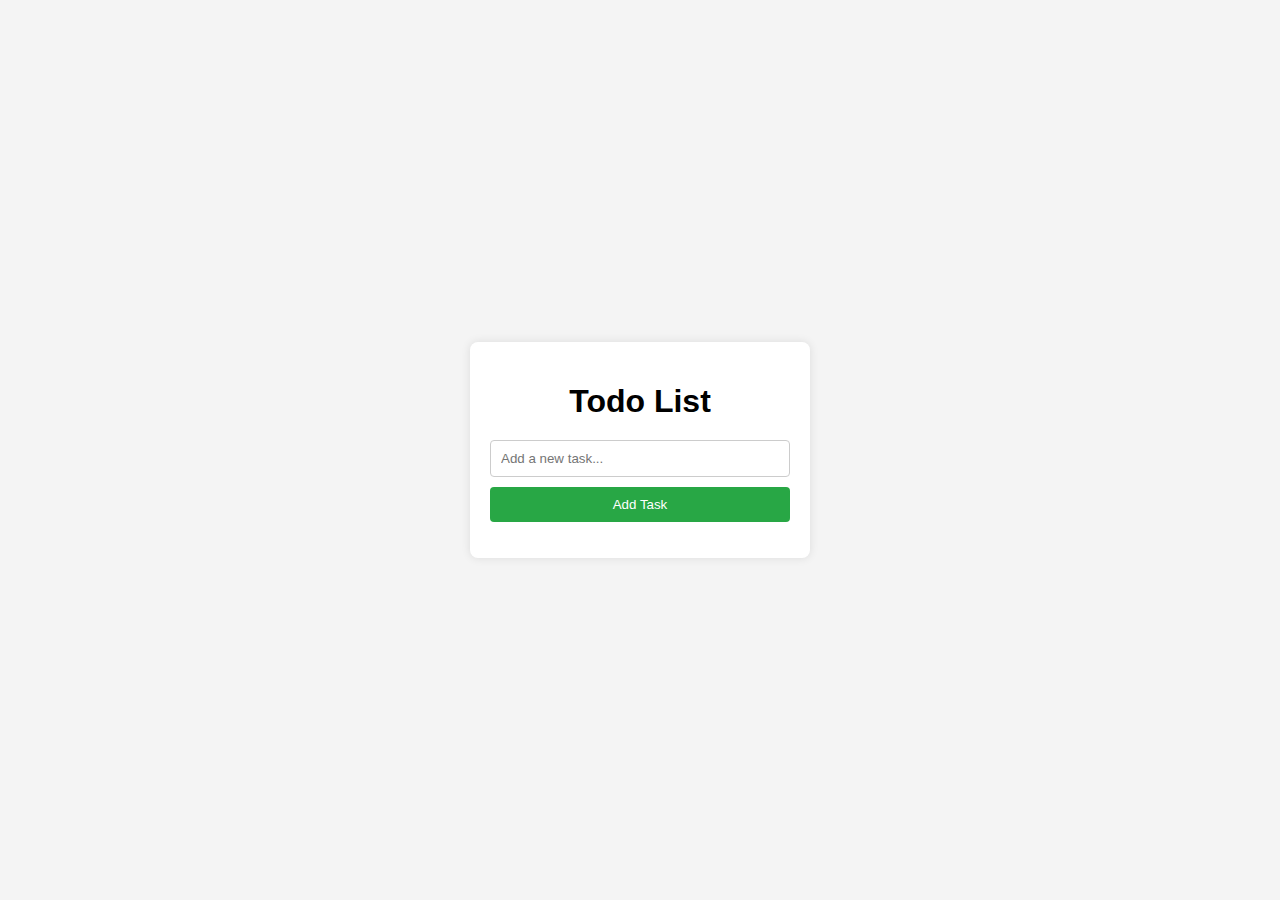
<file: todo/index.html>
<!DOCTYPE html>
<html lang="en">
<head>
    <meta charset="UTF-8">
    <meta name="viewport" content="width=device-width, initial-scale=1.0">
    <title>Todo List</title>
    <link rel="stylesheet" href="./index.css">
</head>
<body>
    <div class="container">
        <h1>Todo List</h1>
        <input type="text" id="taskInput" placeholder="Add a new task...">
        <button id="addTaskBtn">Add Task</button>
        <ul id="taskList"></ul>
    </div>
    <script src="./index.js"></script>
</body>
</html>
</file>
<file: todo/index.css>
body {
    font-family: Arial, sans-serif;
    background-color: #f4f4f4;
    display: flex;
    justify-content: center;
    align-items: center;
    height: 100vh;
    margin: 0;
}

.container {
    background-color: #fff;
    padding: 20px;
    border-radius: 8px;
    box-shadow: 0 0 10px rgba(0, 0, 0, 0.1);
    width: 300px;
}

h1 {
    text-align: center;
    margin-bottom: 20px;
}

#taskInput {
    width: calc(100% - 22px);
    padding: 10px;
    margin-bottom: 10px;
    border: 1px solid #ccc;
    border-radius: 4px;
}

#addTaskBtn {
    width: 100%;
    padding: 10px;
    background-color: #28a745;
    color: white;
    border: none;
    border-radius: 4px;
    cursor: pointer;
}

#addTaskBtn:hover {
    background-color: #218838;
}

ul {
    list-style-type: none;
    padding: 0;
}

li {
    padding: 10px;
    background-color: #f8f9fa;
    border: 1px solid #ddd;
    border-radius: 4px;
    margin-bottom: 5px;
    display: flex;
    justify-content: space-between;
    align-items: center;
}

li button {
    background-color: #dc3545;
    color: white;
    border: none;
    border-radius: 4px;
    cursor: pointer;
    padding: 5px 10px;
}

li button:hover {
    background-color: #c82333;
}
</file>
